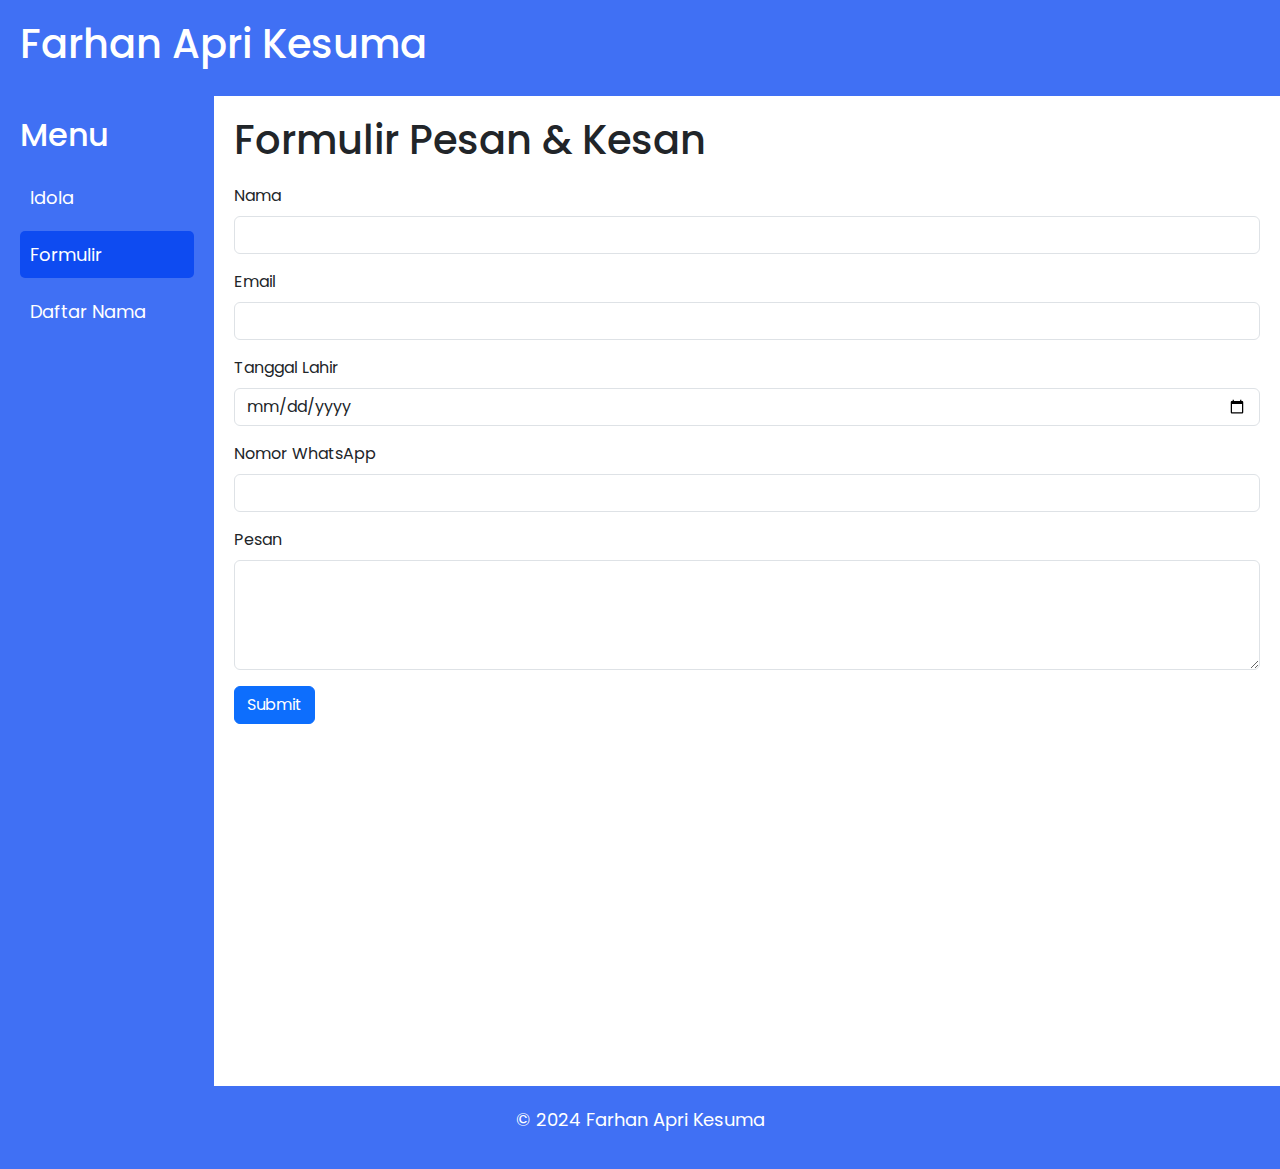
<file: form.html>
<!DOCTYPE html>
<html lang="en">
  <head>
    <meta charset="UTF-8" />
    <meta name="viewport" content="width=device-width, initial-scale=1.0" />
    <title>Formulir</title>
    <link rel="stylesheet" href="assets/style.css" />
    <link rel="stylesheet" href="assets/form.css" />
    <link rel="icon" href="assets/img/f-logo.png" />
    <link rel="stylesheet" href="https://cdnjs.cloudflare.com/ajax/libs/font-awesome/5.15.3/css/all.min.css" />
    <link rel="stylesheet" href="https://cdnjs.cloudflare.com/ajax/libs/font-awesome/6.0.0-beta3/css/all.min.css" />
    <link href="https://cdn.jsdelivr.net/npm/bootstrap@5.3.3/dist/css/bootstrap.min.css" rel="stylesheet" integrity="sha384-QWTKZyjpPEjISv5WaRU9OFeRpok6YctnYmDr5pNlyT2bRjXh0JMhjY6hW+ALEwIH" crossorigin="anonymous" />
  </head>
  <body>
    <header>
      <h1>Farhan Apri Kesuma</h1>
    </header>

    <div class="content-fluid">
      <div class="main-content">
        <nav class="sidebar">
          <h2>Menu</h2>
          <ul>
            <li><a href="index.html">Idola</a></li>
            <li><a class="active" href="#">Formulir</a></li>
            <li><a href="list.html">Daftar Nama</a></li>
          </ul>
        </nav>

        <div class="content">
          <h1>Formulir Pesan & Kesan</h1>
          <form id="formRegistrasi" action="succes.html" method="GET" itemscope itemtype="https://schema.org/Person">
            <div class="mb-3">
              <label for="name" class="form-label">Nama</label>
              <input type="text" class="form-control" id="name" name="name" required itemprop="name" />
            </div>

            <div class="mb-3">
              <label for="email" class="form-label">Email</label>
              <input type="email" class="form-control" id="email" name="email" itemprop="name" />
            </div>

            <div class="mb-3">
              <label for="dob" class="form-label">Tanggal Lahir</label>
              <input type="date" class="form-control" id="dob" name="dob" itemprop="birthDate" />
            </div>

            <div class="mb-3">
              <label for="whatsapp" class="form-label">Nomor WhatsApp</label>
              <input type="tel" class="form-control" id="whatsapp" name="whatsapp" itemprop="telephone" />
            </div>

            <div class="mb-3">
              <label for="message" class="form-label">Pesan</label>
              <textarea class="form-control" id="message" name="message" rows="4" required itemprop="description"></textarea>
            </div>

            <button type="submit" class="btn btn-primary">Submit</button>
          </form>
        </div>
      </div>
    </div>

    <footer>
      <p>&copy; 2024 Farhan Apri Kesuma</p>
    </footer>

    <script src="https://cdn.jsdelivr.net/npm/bootstrap@5.3.3/dist/js/bootstrap.bundle.min.js"></script>
  </body>
</html>
</file>
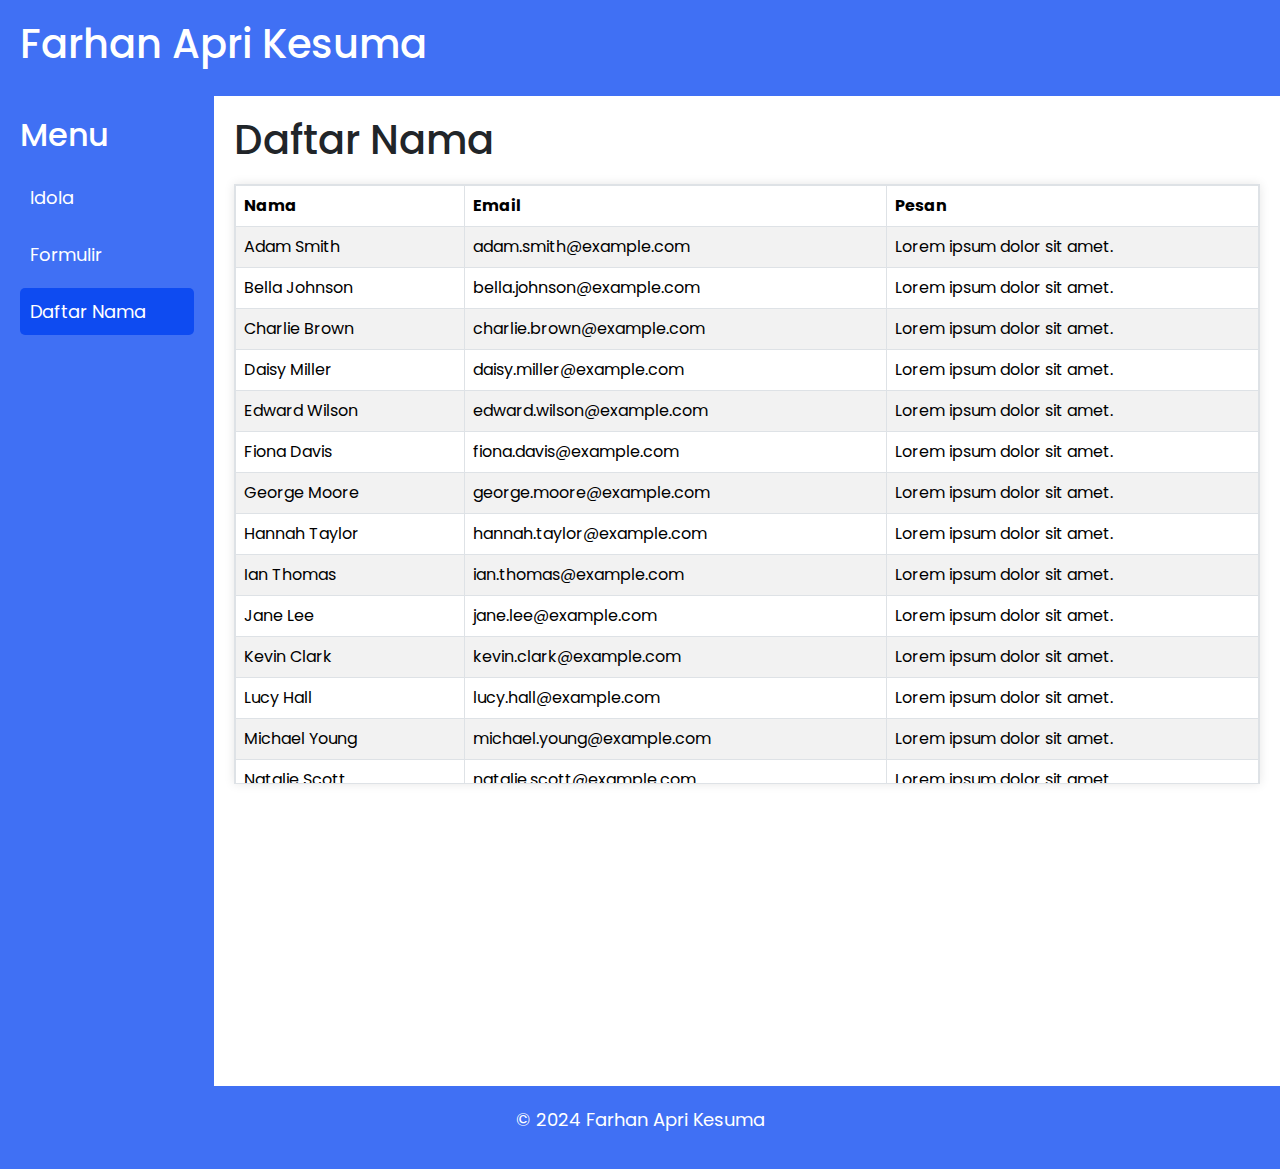
<file: list.html>
<!DOCTYPE html>
<html lang="en">
  <head>
    <meta charset="UTF-8" />
    <meta name="viewport" content="width=device-width, initial-scale=1.0" />
    <title>Daftar Nama</title>
    <link rel="stylesheet" href="assets/style.css" />
    <link rel="stylesheet" href="assets/list.css" />
    <link rel="icon" href="assets/img/f-logo.png" />
    <link rel="stylesheet" href="https://cdnjs.cloudflare.com/ajax/libs/font-awesome/5.15.3/css/all.min.css" />
    <link rel="stylesheet" href="https://cdnjs.cloudflare.com/ajax/libs/font-awesome/6.0.0-beta3/css/all.min.css" />
    <link href="https://cdn.jsdelivr.net/npm/bootstrap@5.3.3/dist/css/bootstrap.min.css" rel="stylesheet" integrity="sha384-QWTKZyjpPEjISv5WaRU9OFeRpok6YctnYmDr5pNlyT2bRjXh0JMhjY6hW+ALEwIH" crossorigin="anonymous" />

    <script type="application/ld+json">
      {
        "@context": "https://schema.org",
        "@type": "WebPage",
        "name": "List of Messages",
        "description": "A list of contact messages sent by users",
        "url": "https://parhannn.github.io/uts-pemweb/list.html"
      }
    </script>
  </head>
  <body>
    <header>
      <h1>Farhan Apri Kesuma</h1>
    </header>

    <div class="content-fluid">
      <div class="main-content">
        <nav class="sidebar">
          <h2>Menu</h2>
          <ul>
            <li><a href="index.html">Idola</a></li>
            <li><a href="form.html">Formulir</a></li>
            <li><a class="active" href="#">Daftar Nama</a></li>
          </ul>
        </nav>

        <div class="content">
          <h1>Daftar Nama</h1>
          <div class="table-wrapper">
            <table class="table table-bordered table-striped">
              <thead>
                <tr>
                  <th>Nama</th>
                  <th>Email</th>
                  <th>Pesan</th>
                </tr>
              </thead>
              <tbody>
                <tr>
                  <td>Adam Smith</td>
                  <td>adam.smith@example.com</td>
                  <td>Lorem ipsum dolor sit amet.</td>
                </tr>
                <tr>
                  <td>Bella Johnson</td>
                  <td>bella.johnson@example.com</td>
                  <td>Lorem ipsum dolor sit amet.</td>
                </tr>
                <tr>
                  <td>Charlie Brown</td>
                  <td>charlie.brown@example.com</td>
                  <td>Lorem ipsum dolor sit amet.</td>
                </tr>
                <tr>
                  <td>Daisy Miller</td>
                  <td>daisy.miller@example.com</td>
                  <td>Lorem ipsum dolor sit amet.</td>
                </tr>
                <tr>
                  <td>Edward Wilson</td>
                  <td>edward.wilson@example.com</td>
                  <td>Lorem ipsum dolor sit amet.</td>
                </tr>
                <tr>
                  <td>Fiona Davis</td>
                  <td>fiona.davis@example.com</td>
                  <td>Lorem ipsum dolor sit amet.</td>
                </tr>
                <tr>
                  <td>George Moore</td>
                  <td>george.moore@example.com</td>
                  <td>Lorem ipsum dolor sit amet.</td>
                </tr>
                <tr>
                  <td>Hannah Taylor</td>
                  <td>hannah.taylor@example.com</td>
                  <td>Lorem ipsum dolor sit amet.</td>
                </tr>
                <tr>
                  <td>Ian Thomas</td>
                  <td>ian.thomas@example.com</td>
                  <td>Lorem ipsum dolor sit amet.</td>
                </tr>
                <tr>
                  <td>Jane Lee</td>
                  <td>jane.lee@example.com</td>
                  <td>Lorem ipsum dolor sit amet.</td>
                </tr>
                <tr>
                  <td>Kevin Clark</td>
                  <td>kevin.clark@example.com</td>
                  <td>Lorem ipsum dolor sit amet.</td>
                </tr>
                <tr>
                  <td>Lucy Hall</td>
                  <td>lucy.hall@example.com</td>
                  <td>Lorem ipsum dolor sit amet.</td>
                </tr>
                <tr>
                  <td>Michael Young</td>
                  <td>michael.young@example.com</td>
                  <td>Lorem ipsum dolor sit amet.</td>
                </tr>
                <tr>
                  <td>Natalie Scott</td>
                  <td>natalie.scott@example.com</td>
                  <td>Lorem ipsum dolor sit amet.</td>
                </tr>
                <tr>
                  <td>Oliver King</td>
                  <td>oliver.king@example.com</td>
                  <td>Lorem ipsum dolor sit amet.</td>
                </tr>
                <tr>
                  <td>Paul Harris</td>
                  <td>paul.harris@example.com</td>
                  <td>Lorem ipsum dolor sit amet.</td>
                </tr>
                <tr>
                  <td>Quinn Lewis</td>
                  <td>quinn.lewis@example.com</td>
                  <td>Lorem ipsum dolor sit amet.</td>
                </tr>
                <tr>
                  <td>Rachel Walker</td>
                  <td>rachel.walker@example.com</td>
                  <td>Lorem ipsum dolor sit amet.</td>
                </tr>
                <tr>
                  <td>Samuel Allen</td>
                  <td>samuel.allen@example.com</td>
                  <td>Lorem ipsum dolor sit amet.</td>
                </tr>
                <tr>
                  <td>Tina White</td>
                  <td>tina.white@example.com</td>
                  <td>Lorem ipsum dolor sit amet.</td>
                </tr>
                <tr>
                  <td>Uma Robinson</td>
                  <td>uma.robinson@example.com</td>
                  <td>Lorem ipsum dolor sit amet.</td>
                </tr>
                <tr>
                  <td>Victor Garcia</td>
                  <td>victor.garcia@example.com</td>
                  <td>Lorem ipsum dolor sit amet.</td>
                </tr>
                <tr>
                  <td>Wendy Martinez</td>
                  <td>wendy.martinez@example.com</td>
                  <td>Lorem ipsum dolor sit amet.</td>
                </tr>
                <tr>
                  <td>Xander Hughes</td>
                  <td>xander.hughes@example.com</td>
                  <td>Lorem ipsum dolor sit amet.</td>
                </tr>
                <tr>
                  <td>Yvonne Rivera</td>
                  <td>yvonne.rivera@example.com</td>
                  <td>Lorem ipsum dolor sit amet.</td>
                </tr>
                <tr>
                  <td>Zachary Wright</td>
                  <td>zachary.wright@example.com</td>
                  <td>Lorem ipsum dolor sit amet.</td>
                </tr>
                <tr>
                  <td>Adam Smith</td>
                  <td>adam.smith@example.com</td>
                  <td>Lorem ipsum dolor sit amet.</td>
                </tr>
                <tr>
                  <td>Bella Johnson</td>
                  <td>bella.johnson@example.com</td>
                  <td>Lorem ipsum dolor sit amet.</td>
                </tr>
                <tr>
                  <td>Charlie Brown</td>
                  <td>charlie.brown@example.com</td>
                  <td>Lorem ipsum dolor sit amet.</td>
                </tr>
                <tr>
                  <td>Daisy Miller</td>
                  <td>daisy.miller@example.com</td>
                  <td>Lorem ipsum dolor sit amet.</td>
                </tr>
                <tr>
                  <td>Edward Wilson</td>
                  <td>edward.wilson@example.com</td>
                  <td>Lorem ipsum dolor sit amet.</td>
                </tr>
                <tr>
                  <td>Fiona Davis</td>
                  <td>fiona.davis@example.com</td>
                  <td>Lorem ipsum dolor sit amet.</td>
                </tr>
                <tr>
                  <td>George Moore</td>
                  <td>george.moore@example.com</td>
                  <td>Lorem ipsum dolor sit amet.</td>
                </tr>
                <tr>
                  <td>Hannah Taylor</td>
                  <td>hannah.taylor@example.com</td>
                  <td>Lorem ipsum dolor sit amet.</td>
                </tr>
                <tr>
                  <td>Ian Thomas</td>
                  <td>ian.thomas@example.com</td>
                  <td>Lorem ipsum dolor sit amet.</td>
                </tr>
                <tr>
                  <td>Jane Lee</td>
                  <td>jane.lee@example.com</td>
                  <td>Lorem ipsum dolor sit amet.</td>
                </tr>
                <tr>
                  <td>Kevin Clark</td>
                  <td>kevin.clark@example.com</td>
                  <td>Lorem ipsum dolor sit amet.</td>
                </tr>
                <tr>
                  <td>Lucy Hall</td>
                  <td>lucy.hall@example.com</td>
                  <td>Lorem ipsum dolor sit amet.</td>
                </tr>
                <tr>
                  <td>Michael Young</td>
                  <td>michael.young@example.com</td>
                  <td>Lorem ipsum dolor sit amet.</td>
                </tr>
                <tr>
                  <td>Natalie Scott</td>
                  <td>natalie.scott@example.com</td>
                  <td>Lorem ipsum dolor sit amet.</td>
                </tr>
                <tr>
                  <td>Oliver King</td>
                  <td>oliver.king@example.com</td>
                  <td>Lorem ipsum dolor sit amet.</td>
                </tr>
                <tr>
                  <td>Paul Harris</td>
                  <td>paul.harris@example.com</td>
                  <td>Lorem ipsum dolor sit amet.</td>
                </tr>
                <tr>
                  <td>Quinn Lewis</td>
                  <td>quinn.lewis@example.com</td>
                  <td>Lorem ipsum dolor sit amet.</td>
                </tr>
                <tr>
                  <td>Rachel Walker</td>
                  <td>rachel.walker@example.com</td>
                  <td>Lorem ipsum dolor sit amet.</td>
                </tr>
                <tr>
                  <td>Samuel Allen</td>
                  <td>samuel.allen@example.com</td>
                  <td>Lorem ipsum dolor sit amet.</td>
                </tr>
                <tr>
                  <td>Tina White</td>
                  <td>tina.white@example.com</td>
                  <td>Lorem ipsum dolor sit amet.</td>
                </tr>
                <tr>
                  <td>Uma Robinson</td>
                  <td>uma.robinson@example.com</td>
                  <td>Lorem ipsum dolor sit amet.</td>
                </tr>
                <tr>
                  <td>Victor Garcia</td>
                  <td>victor.garcia@example.com</td>
                  <td>Lorem ipsum dolor sit amet.</td>
                </tr>
                <tr>
                  <td>Wendy Martinez</td>
                  <td>wendy.martinez@example.com</td>
                  <td>Lorem ipsum dolor sit amet.</td>
                </tr>
                <tr>
                  <td>Xander Hughes</td>
                  <td>xander.hughes@example.com</td>
                  <td>Lorem ipsum dolor sit amet.</td>
                </tr>
                <tr>
                  <td>Yvonne Rivera</td>
                  <td>yvonne.rivera@example.com</td>
                  <td>Lorem ipsum dolor sit amet.</td>
                </tr>
                <tr>
                  <td>Zachary Wright</td>
                  <td>zachary.wright@example.com</td>
                  <td>Lorem ipsum dolor sit amet.</td>
                </tr>
                <tr>
                  <td>Zachary Wright</td>
                  <td>zachary.wright@example.com</td>
                  <td>Lorem ipsum dolor sit amet.</td>
                </tr>
              </tbody>
            </table>
          </div>
        </div>
      </div>
    </div>

    <footer>
      <p>&copy; 2024 Farhan Apri Kesuma</p>
    </footer>
  </body>
</html>
</file>
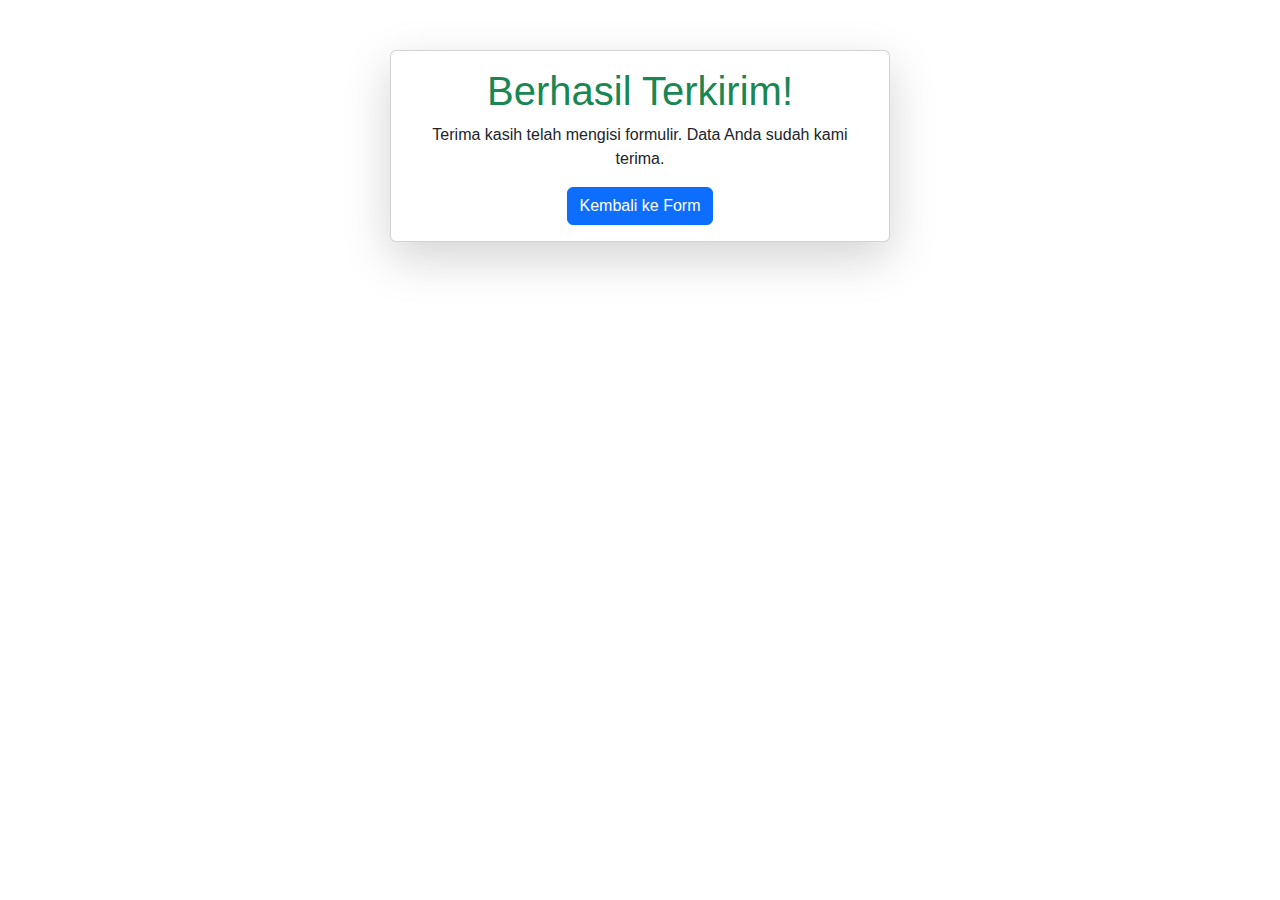
<file: succes.html>
<!DOCTYPE html>
<html lang="en">
  <head>
    <meta charset="UTF-8" />
    <meta name="viewport" content="width=device-width, initial-scale=1.0" />
    <title>Form Success</title>
    <link href="https://cdn.jsdelivr.net/npm/bootstrap@5.3.0-alpha1/dist/css/bootstrap.min.css" rel="stylesheet" />
    <style>
      * {
        font-family: "Poppins", sans-serif;
        margin: 0;
        padding: 0;
        box-sizing: border-box;
      }
      
      .success-card {
        max-width: 500px;
        margin: 50px auto;
      }
    </style>
  </head>
  <body>
    <div class="container">
      <div class="card success-card text-center shadow-lg">
        <div class="card-body">
          <h1 class="card-title text-success">Berhasil Terkirim!</h1>
          <p class="card-text">Terima kasih telah mengisi formulir. Data Anda sudah kami terima.</p>
          <a href="form.html" class="btn btn-primary">Kembali ke Form</a>
        </div>
      </div>
    </div>

    <script src="https://cdn.jsdelivr.net/npm/bootstrap@5.3.0-alpha1/dist/js/bootstrap.bundle.min.js"></script>
  </body>
</html>
</file>
<file: assets/style.css>
@import url("https://fonts.googleapis.com/css?family=Poppins:400,500,600,700&display=swap");

* {
  font-family: "Poppins", sans-serif;
  margin: 0;
  padding: 0;
  box-sizing: border-box;
}

body {
  display: flex;
  min-height: 100vh;
  flex-direction: column;
  background-color: #f4f6ff;
}

header {
  background-color: #4070f4;
  color: white;
  padding: 20px;
  width: 100%;
  position: relative;
  z-index: 1;
  margin-bottom: 0; /* Atur margin-bottom */
}

.container-fluid {
  padding: 0 !important;
  margin: 0 !important;
}

.sidebar {
  background-color: #4070f4;
  color: white;
  width: 250px;
  padding: 20px;
}

.sidebar h2 {
  margin-bottom: 20px;
}

.sidebar ul {
  list-style-type: none;
  padding-left: 0;
}

.sidebar ul li {
  margin-bottom: 10px;
}

.sidebar ul li a {
  color: white;
  text-decoration: none;
  align-items: center;
  padding: 10px;
  font-size: 18px;
  display: flex;
  transition: all 0.3s ease;
}

.sidebar ul li a:hover,
a.active {
  background-color: #0e4bf1;
  border-radius: 5px;
  padding-left: 10px;
}

.main-content {
  display: flex;
  flex-direction: row;
}

.content {
  display: flex;
  flex-direction: column;
  padding: 20px;
  width: 100%;
}

.main-content h1 {
  margin-bottom: 20px;
}

footer {
  background: #4070f4;
  color: white;
  font-size: 18px;
  text-align: center;
  padding: 20px;
}

@media screen and (max-width: 576px) {
  .main-content {
    flex-direction: column;
  }

  .sidebar {
    width: 100%;
    height: auto;
  }

  h1 {
    font-size: 23px;
    text-align: center;
  }
}

::-webkit-scrollbar {
  width: 12px;
}

::-webkit-scrollbar-track {
  background-color: rgb(53, 160, 242);
}

::-webkit-scrollbar-thumb {
  background-color: rgb(221, 240, 255);
}

::-webkit-scrollbar-thumb:hover {
  background-color: rgb(0, 130, 230);
}

::-webkit-scrollbar-thumb:active {
  background-color: rgb(20, 141, 230);
}
</file>
<file: assets/form.css>
@media screen and (max-width: 1024px) {
  .main-content {
    flex-direction: column;
  }

  .sidebar {
    width: 100%;
    height: auto;
  }

  footer {
    margin-top: 350px;
  }

  h1 {
    font-size: 23px;
    text-align: center;
  }
}

@media screen and (max-height: 1024px) {
  .content {
    height: 110vh;
  }
}
</file>
<file: assets/list.css>
tr:nth-child(odd) {
  background-color: #f2f2f2;
}
tr:nth-child(even) {
  background-color: #e9ecef;
}

tr:hover {
  background-color: #d1e7dd;
  cursor: pointer;
}

thead th {
  position: sticky;
  top: 0;
  background-color: #0d6efd;
  color: white;
  z-index: 1;
}

.table-wrapper {
  max-height: 600px;
  overflow-y: auto;
  border: 1px solid #dee2e6;
  box-shadow: 0 0 10px rgba(0, 0, 0, 0.1);
}

@media screen and (max-width: 1024px) {
  .main-content {
    flex-direction: column;
  }

  .sidebar {
    width: 100%;
    height: auto;
  }

  footer {
    margin-top: 350px;
  }

  h1 {
    font-size: 23px;
    text-align: center;
  }

  .table-wrapper {
    max-height: 900px;
  }
}

@media screen and (max-height: 1024px) {
  .content {
    height: 110vh;
  }
}
</file>
